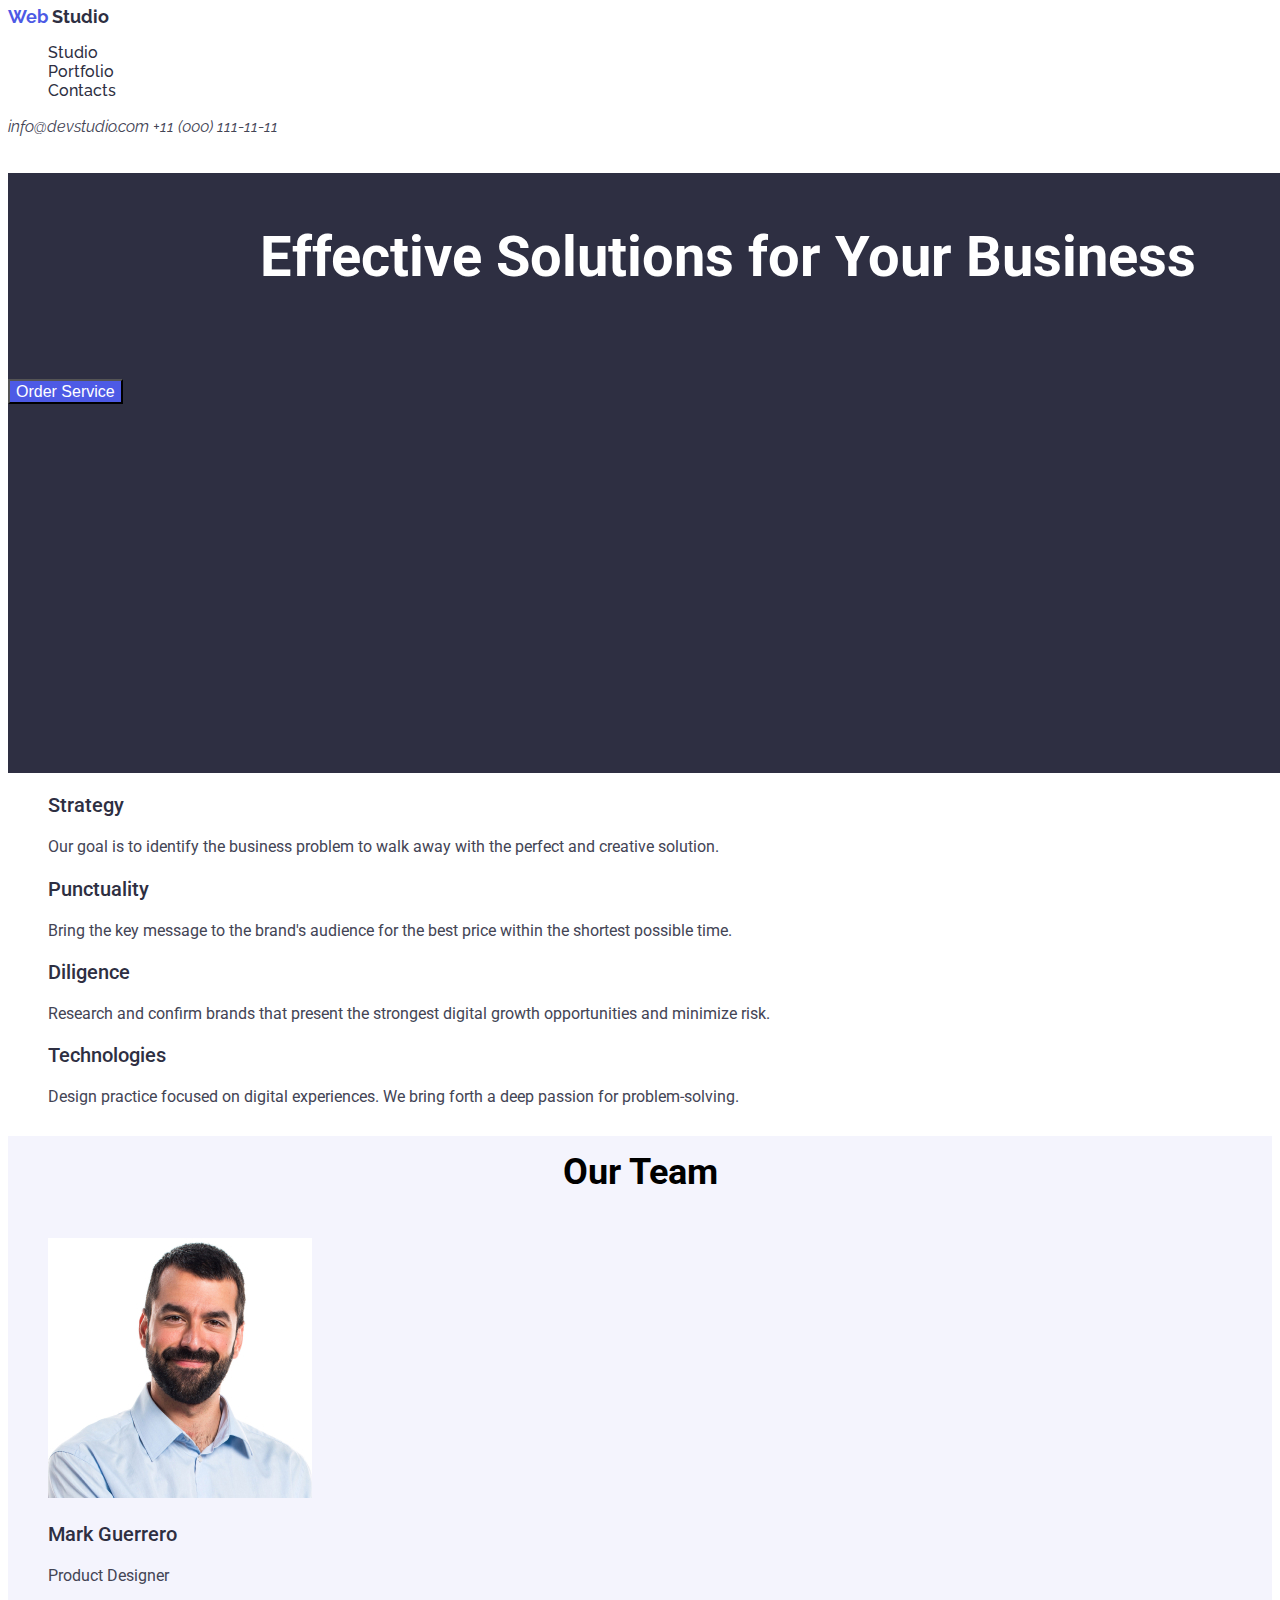
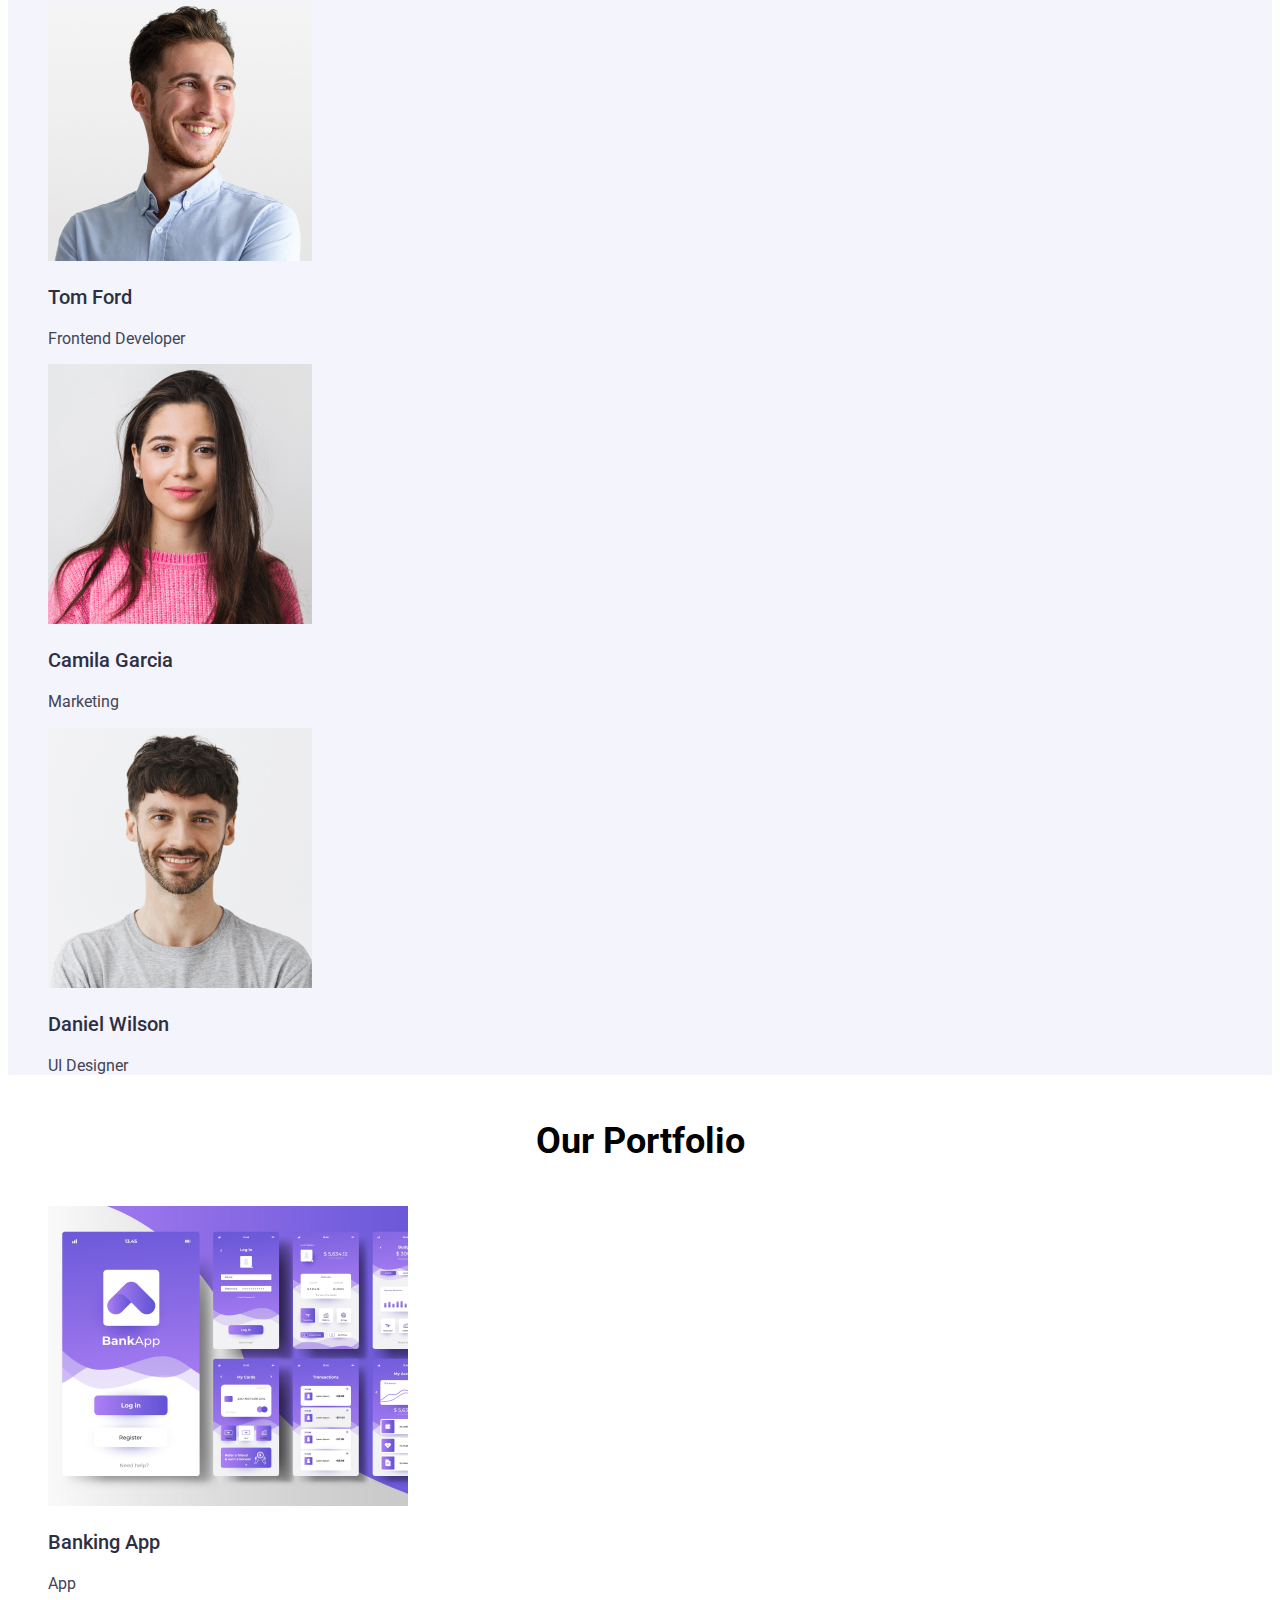
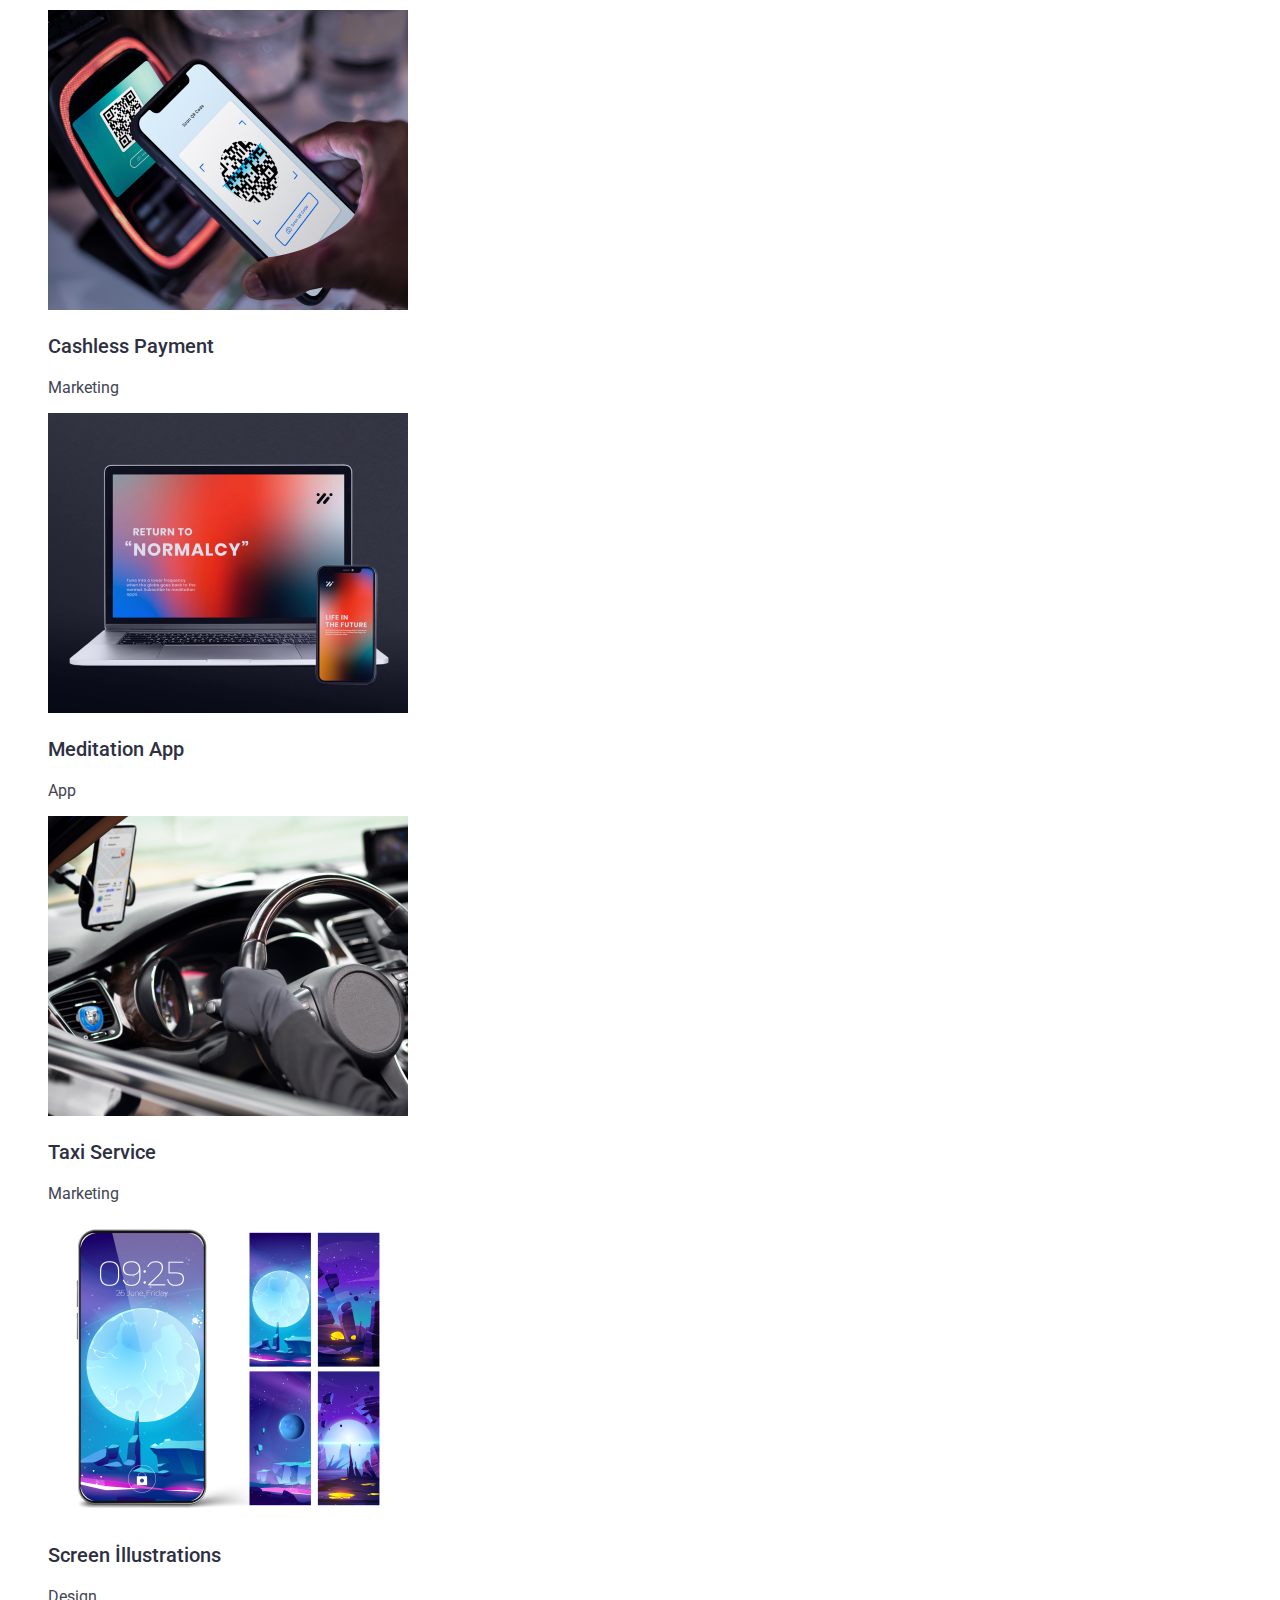
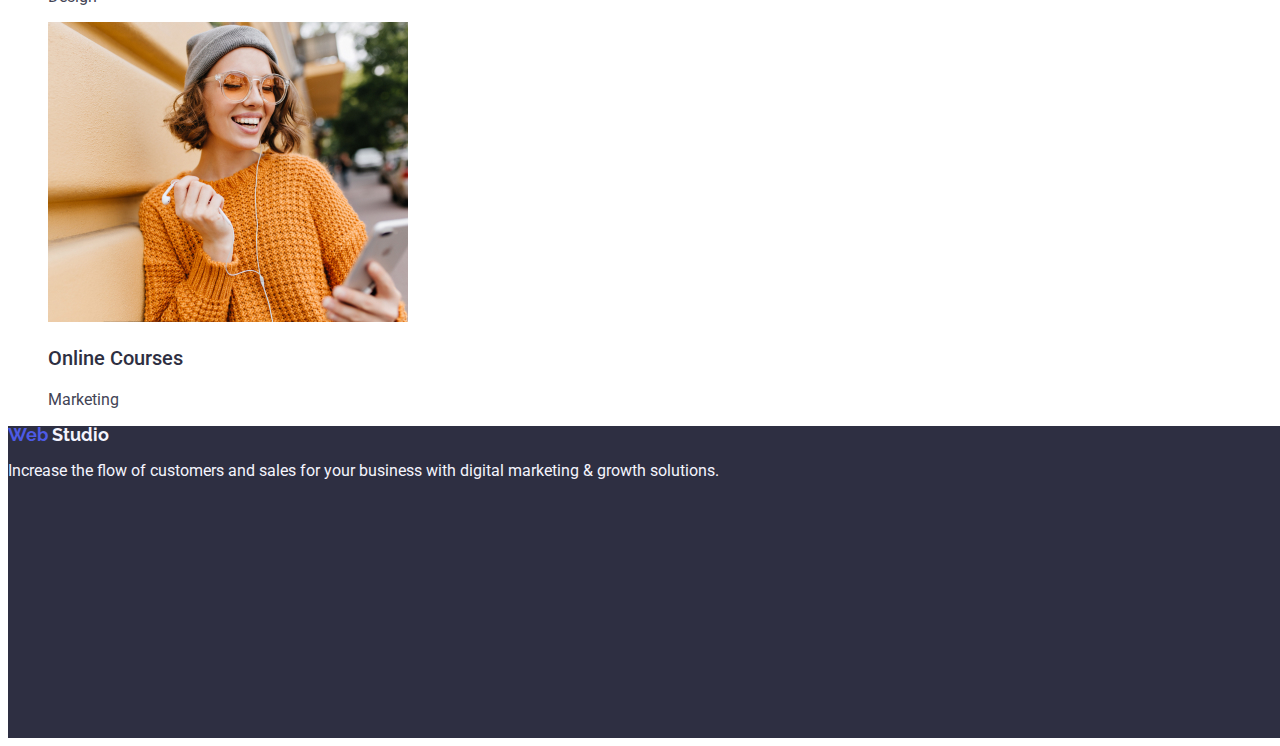
<file: index.html>
<!DOCTYPE html>
<html lang="en">
  <head>
    <meta charset="UTF-8" />
    <meta
      name="description"
      content="Effective Solutions
for Your Business"
    />
    <title>Web Studio</title>
    <link rel="stylesheet" href="css/styles.css" />
    <link
      href="https://fonts.googleapis.com/css2?family=Raleway:ital,wght@0,100..900;1,100..900&display=swap"
      rel="stylesheet"
    />
    <link
      href="https://fonts.googleapis.com/css2?family=Roboto:ital,wght@0,100;0,300;0,400;0,500;0,700;0,900;1,100;1,300;1,400;1,500;1,700;1,900&display=swap"
      rel="stylesheet"
    />
    <link
      rel="stylesheet"
      href="https://cdnjs.cloudflare.com/ajax/libs/modern-normalize/3.0.0/modern-normalize.min.css"
      integrity="sha512-3axTZ/bKFZH5/qLFTl4U+mDbBDFW+5QO5L7D1HnOhlhJbcNDIVJxoNm6It77g0eUdzfKZlHirayqRC2qJaAOJw=="
      crossorigin="anonymous"
      referrerpolicy="no-referrer"
    />
  </head>
  <body>
    <header>
      <a href="#">Web</a>
      <a id="Studio" href="#">Studio</a>
      <nav>
        <ul class="nav-text-list">
          <li><a href="#">Studio</a></li>
          <li><a href="#">Portfolio</a></li>
          <li><a href="#">Contacts</a></li>
        </ul>
      </nav>
      <address class="address">
        <a href="mailto:info@company.com">info@devstudio.com</a>
        <a href="tel:+110001111111">+11 (000) 111-11-11</a>
      </address>
    </header>
    <main>
      <section class="section1">
        <h1>Effective Solutions for Your Business</h1>
        <button type="button">Order Service</button>
      </section>
      <section class="section2">
        <ul>
          <li>
            <h3>Strategy</h3>
            <p>
              Our goal is to identify the business problem to walk away with the
              perfect and creative solution.
            </p>
          </li>
          <li>
            <h3>Punctuality</h3>
            <p>
              Bring the key message to the brand's audience for the best price
              within the shortest possible time.
            </p>
          </li>
          <li>
            <h3>Diligence</h3>
            <p>
              Research and confirm brands that present the strongest digital
              growth opportunities and minimize risk.
            </p>
          </li>
          <li>
            <h3>Technologies</h3>
            <p>
              Design practice focused on digital experiences. We bring forth a
              deep passion for problem-solving.
            </p>
          </li>
        </ul>
      </section>
      <section class="section3">
        <h2>Our Team</h2>
        <ul>
          <li>
            <img src="./images/birinci.jpg" alt="Mark Guerrero's photo" />
            <h3>Mark Guerrero</h3>
            <p>Product Designer</p>
          </li>
          <li>
            <img src="./images/ikinci.jpg" alt="Tom Ford's photo" />
            <h3>Tom Ford</h3>
            <p>Frontend Developer</p>
          </li>
          <li>
            <img src="./images/kadın.jpg" alt="Camila Garcia's photo" />
            <h3>Camila Garcia</h3>
            <p>Marketing</p>
          </li>
          <li>
            <img src="./images/ucuncu.jpg" alt="Daniel Wilson's photo" />
            <h3>Daniel Wilson</h3>
            <p>UI Designer</p>
          </li>
        </ul>
      </section>
      <section class="section4">
        <h2>Our Portfolio</h2>
        <ul>
          <li>
            <img src="./images/banking.jpg" alt="banking app" />
            <h3>Banking App</h3>
            <p>App</p>
          </li>
          <li>
            <img src="./images/cashless.jpg" alt="cashless payment" />
            <h3>Cashless Payment</h3>
            <p>Marketing</p>
          </li>
          <li>
            <img src="./images/meditation.jpg" alt="meditation app" />
            <h3>Meditation App</h3>
            <p>App</p>
          </li>
          <li>
            <img src="./images/taxi.jpg" alt="taxi Service" />
            <h3>Taxi Service</h3>
            <p>Marketing</p>
          </li>
          <li>
            <img src="./images/screen.jpg" alt="screen illustrator" />
            <h3>Screen İllustrations</h3>
            <p>Design</p>
          </li>
          <li>
            <img src="./images/online.jpg" alt="online course" />
            <h3>Online Courses</h3>
            <p>Marketing</p>
          </li>
        </ul>
      </section>
    </main>
    <footer class="footer">
      <a href="#">Web</a>
      <a id="Studio1" href="#">Studio</a>
      <p>
        Increase the flow of customers and sales for your business with digital
        marketing & growth solutions.
      </p>
    </footer>
  </body>
</html>
</file>
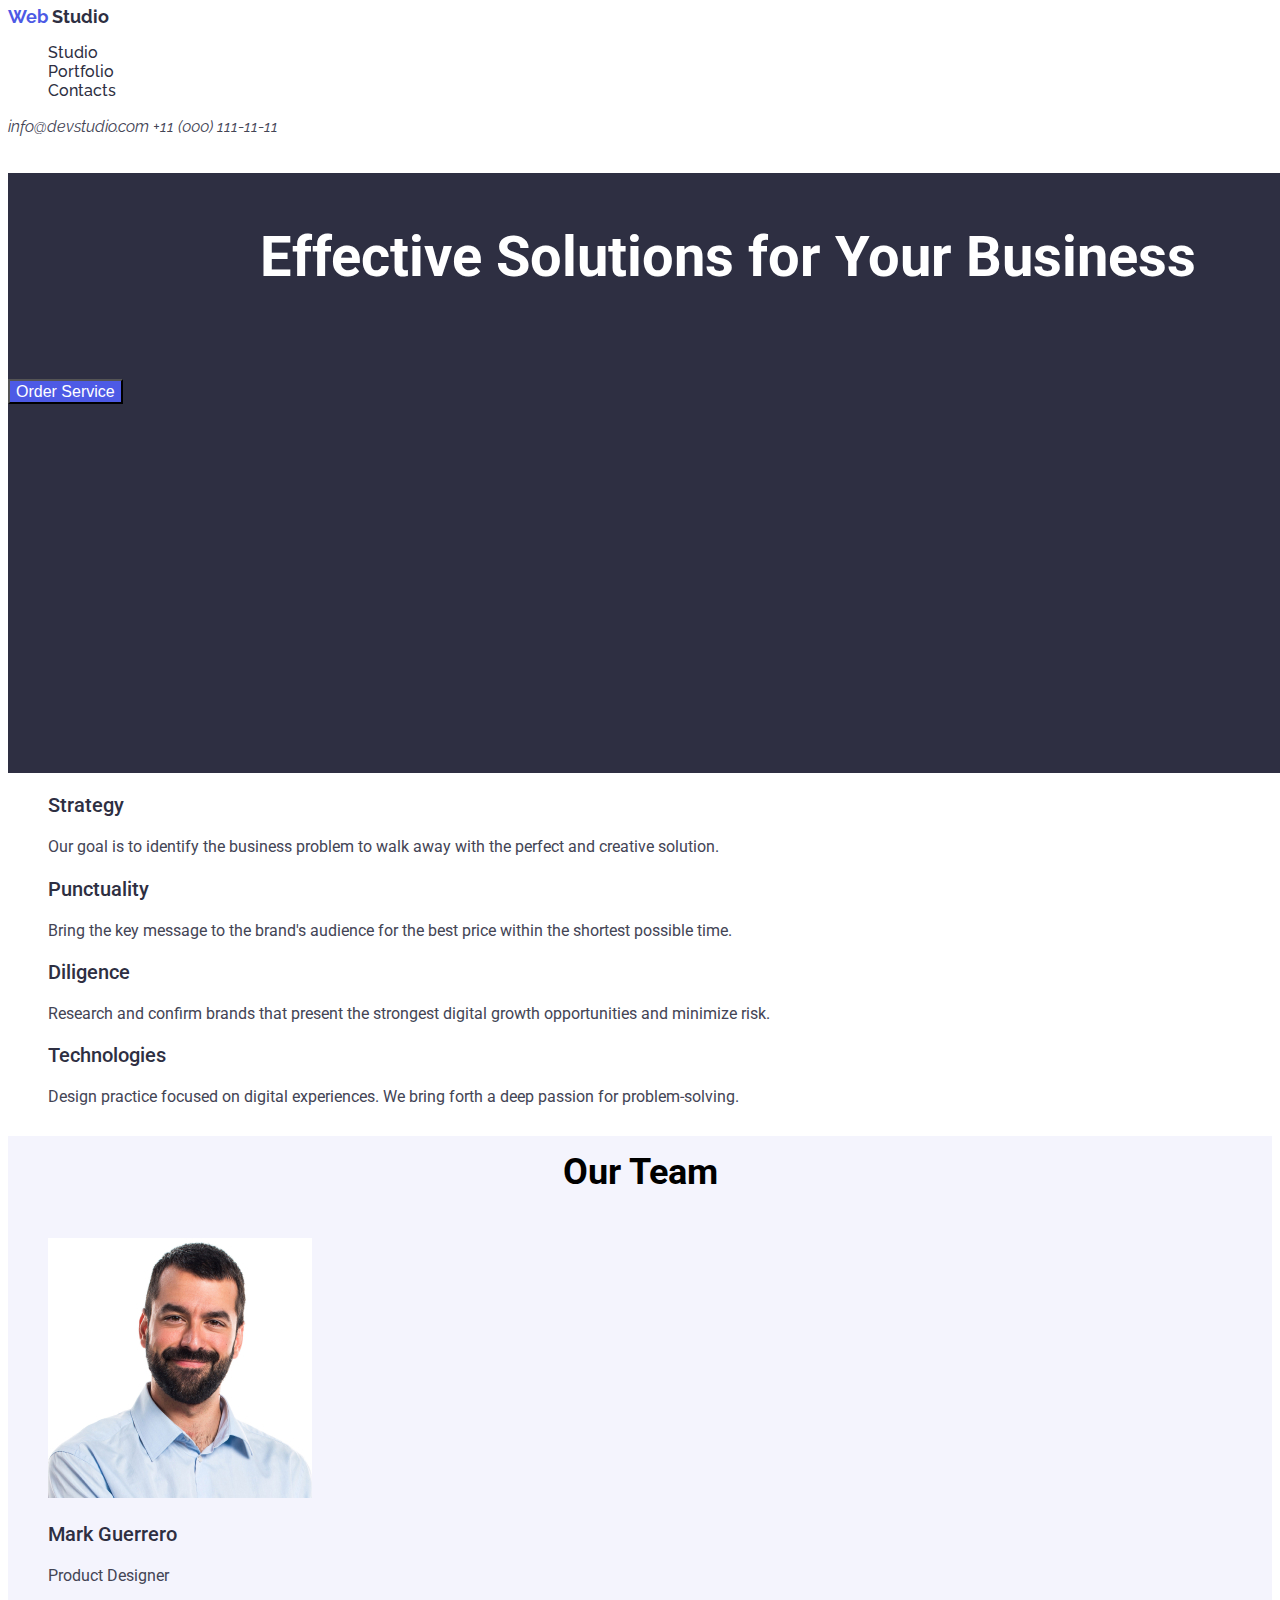
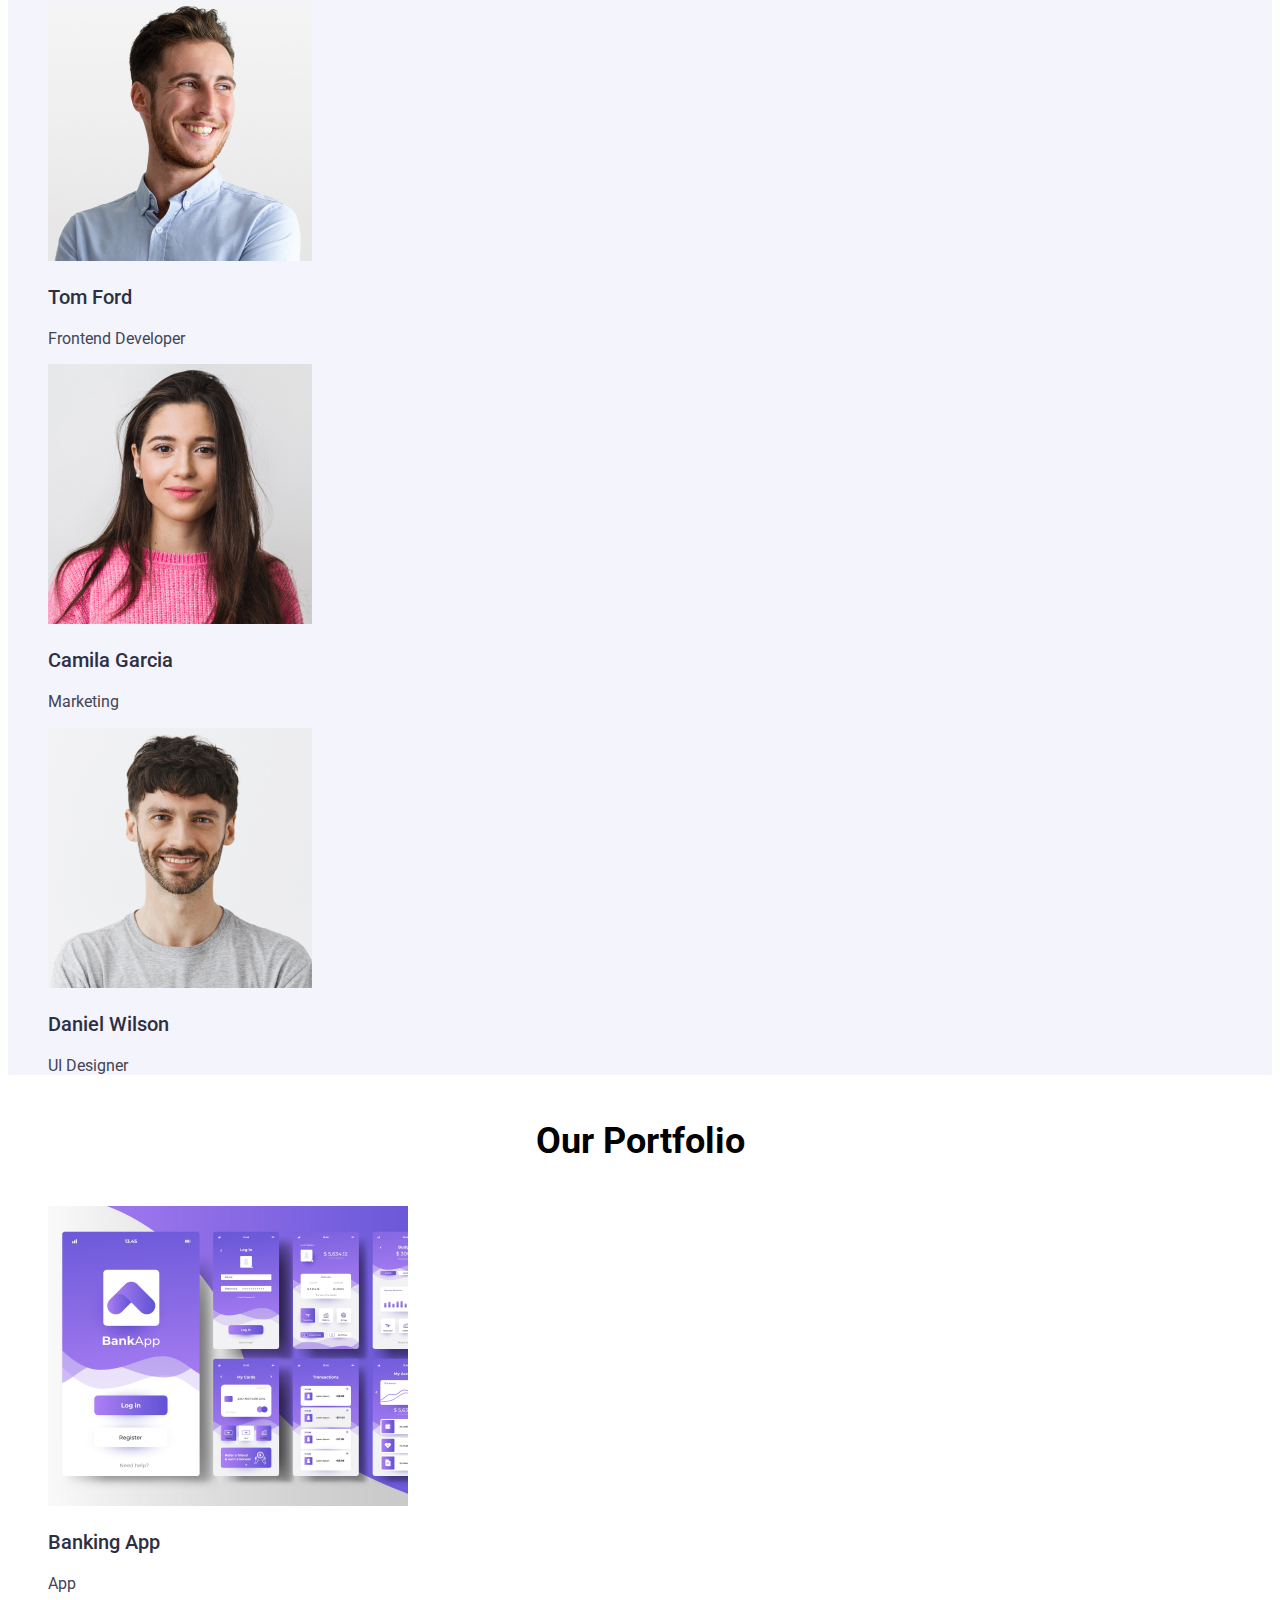
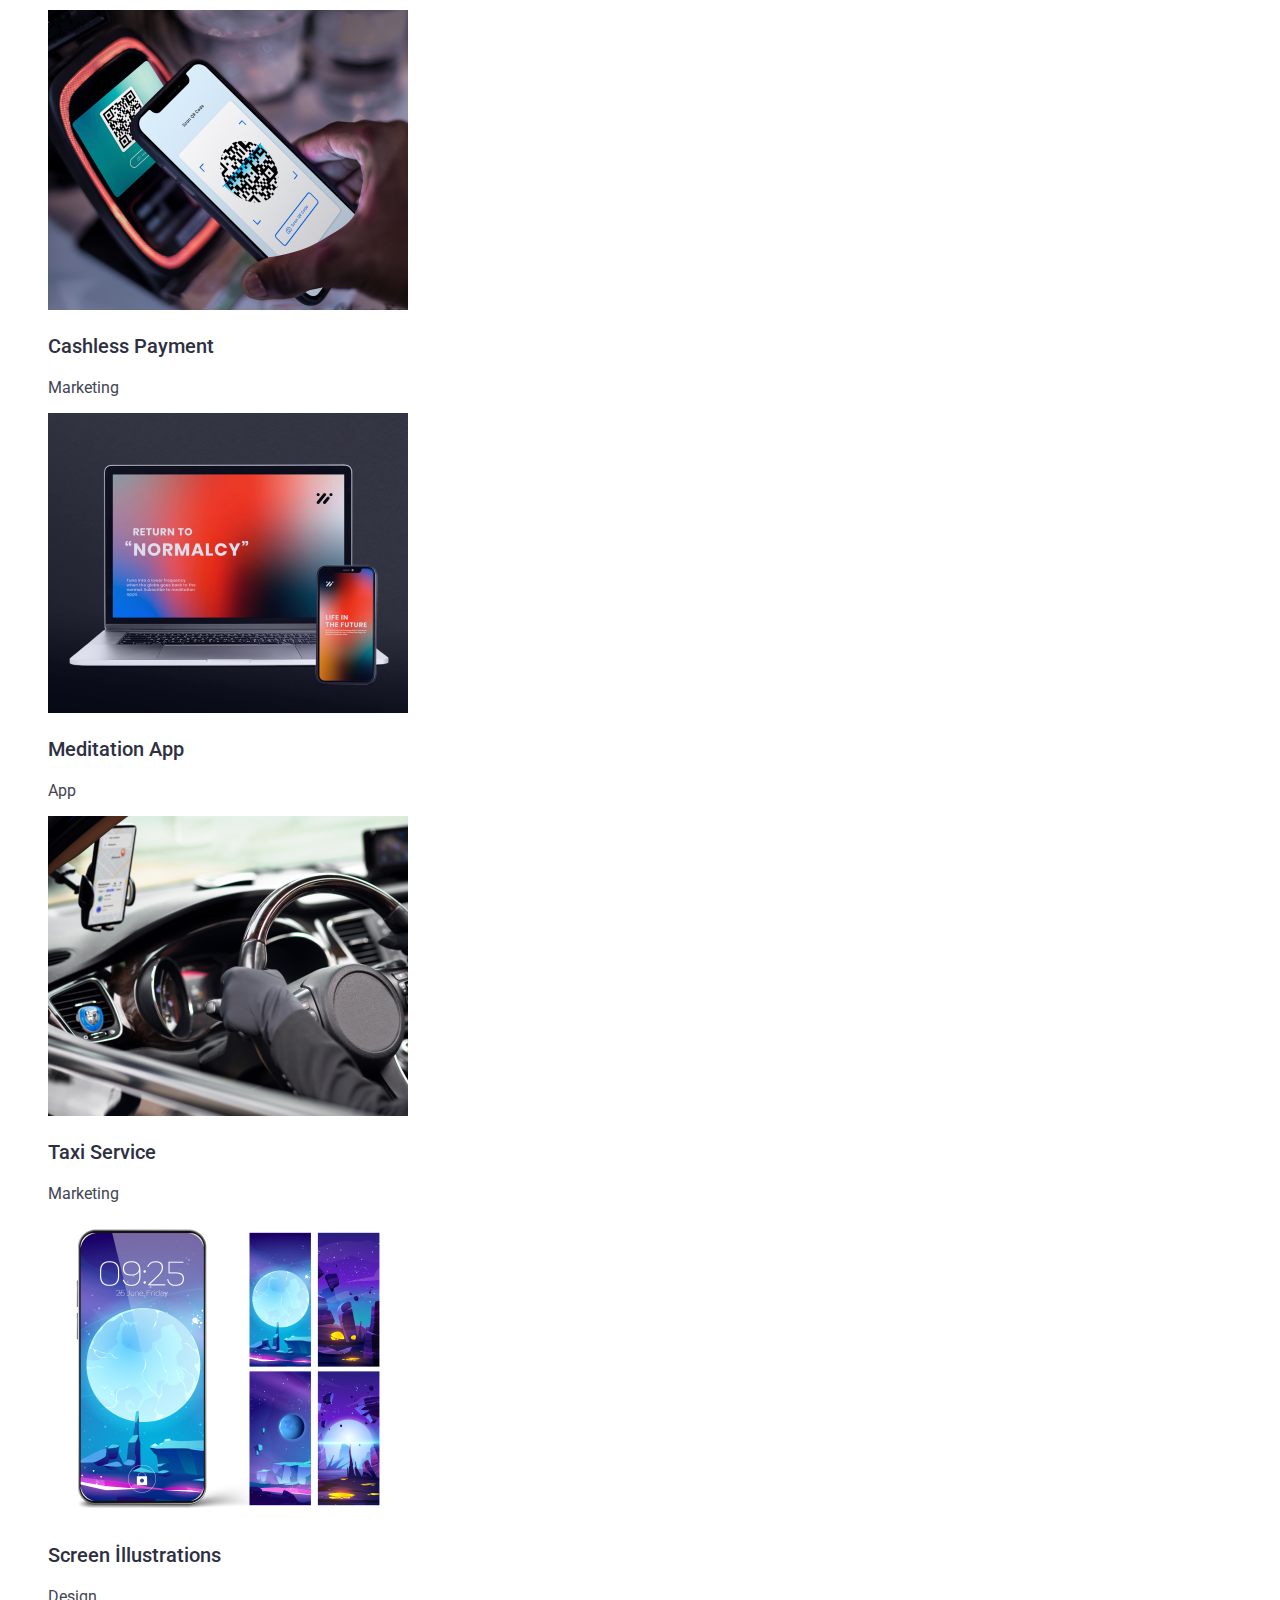
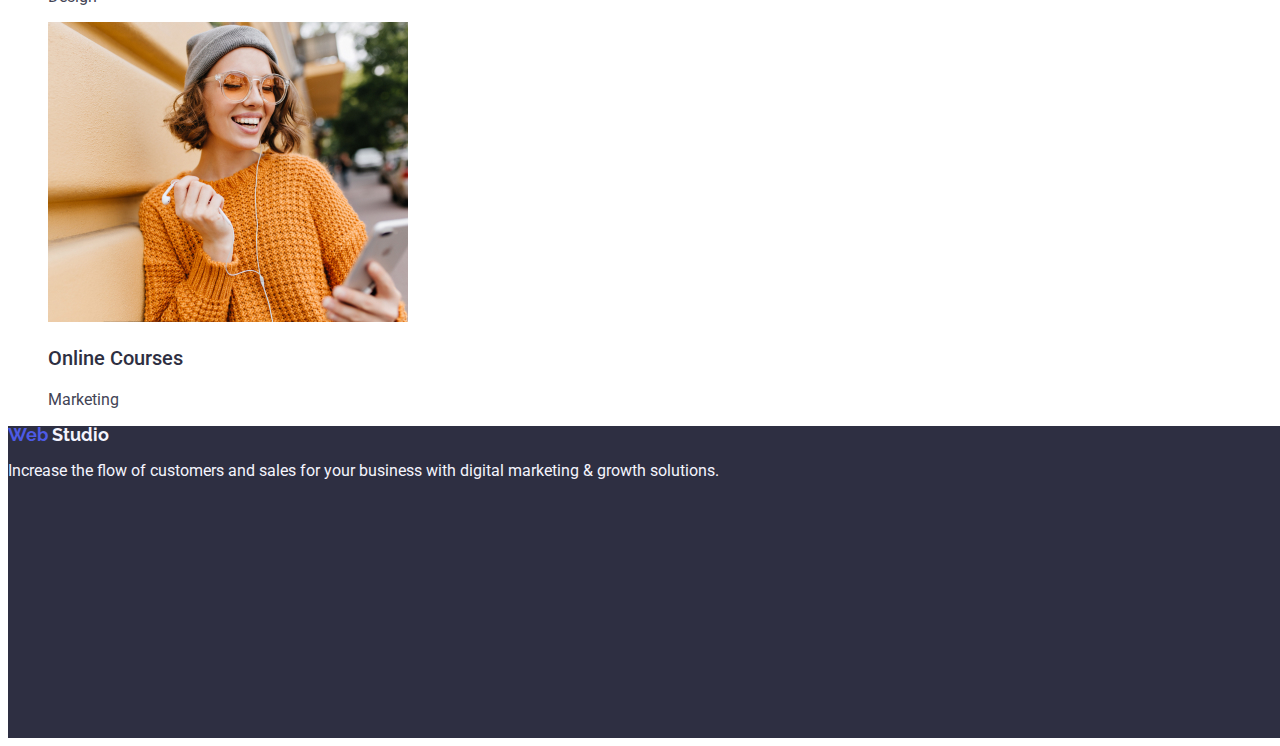
<file: index2.html>
<!DOCTYPE html>
<html lang="en">
  <head>
    <meta charset="UTF-8" />
    <meta
      name="description"
      content="Effective Solutions
for Your Business"
    />
    <title>Web Studio</title>
    <link rel="stylesheet" href="style2.css" />
    <link
      href="https://fonts.googleapis.com/css2?family=Raleway:ital,wght@0,100..900;1,100..900&display=swap"
      rel="stylesheet"
    />
    <link
      href="https://fonts.googleapis.com/css2?family=Roboto:ital,wght@0,100;0,300;0,400;0,500;0,700;0,900;1,100;1,300;1,400;1,500;1,700;1,900&display=swap"
      rel="stylesheet"
    />
    <link
      rel="stylesheet"
      href="https://cdnjs.cloudflare.com/ajax/libs/modern-normalize/3.0.0/modern-normalize.min.css"
      integrity="sha512-3axTZ/bKFZH5/qLFTl4U+mDbBDFW+5QO5L7D1HnOhlhJbcNDIVJxoNm6It77g0eUdzfKZlHirayqRC2qJaAOJw=="
      crossorigin="anonymous"
      referrerpolicy="no-referrer"
    />
  </head>
  <body>
    <header>
      <a href="#">Web</a>
      <a href="#" style="color: #2e2f42">Studio</a>
      <nav>
        <ul class="nav-text-list">
          <li><a href="#">Studio</a></li>
          <li><a href="#">Portfolio</a></li>
          <li><a href="#">Contacts</a></li>
        </ul>
      </nav>
      <address class="address">
        <a href="mailto:info@company.com">info@devstudio.com</a>
        <a href="tel:+110001111111">+11 (000) 111-11-11</a>
      </address>
    </header>
    <main>
      <section style="background-color: #2e2f42" class="section1">
        <h1>Effective Solutions for Your Business</h1>
        <button type="button">Order Service</button>
      </section>
      <section class="section2">
        <ul>
          <li>
            <h3>Strategy</h3>
            <p>
              Our goal is to identify the business problem to walk away with the
              perfect and creative solution.
            </p>
          </li>
          <li>
            <h3>Punctuality</h3>
            <p>
              Bring the key message to the brand's audience for the best price
              within the shortest possible time.
            </p>
          </li>
          <li>
            <h3>Diligence</h3>
            <p>
              Research and confirm brands that present the strongest digital
              growth opportunities and minimize risk.
            </p>
          </li>
          <li>
            <h3>Technologies</h3>
            <p>
              Design practice focused on digital experiences. We bring forth a
              deep passion for problem-solving.
            </p>
          </li>
        </ul>
      </section>
      <section class="section3">
        <h2>Our Team</h2>
        <ul>
          <li>
            <img src="./images/birinci.jpg" alt="Mark Guerrero's photo" />
            <h3>Mark Guerrero</h3>
            <p>Product Designer</p>
          </li>
          <li>
            <img src="./images/ikinci.jpg" alt="Tom Ford's photo" />
            <h3>Tom Ford</h3>
            <p>Frontend Developer</p>
          </li>
          <li>
            <img src="./images/kadın.jpg" alt="Camila Garcia's photo" />
            <h3>Camila Garcia</h3>
            <p>Marketing</p>
          </li>
          <li>
            <img src="./images/ucuncu.jpg" alt="Daniel Wilson's photo" />
            <h3>Daniel Wilson</h3>
            <p>UI Designer</p>
          </li>
        </ul>
      </section>
      <section class="section4">
        <h2>Our Portfolio</h2>
        <ul>
          <li>
            <img src="./images/banking.jpg" alt="banking app" />
            <h3>Banking App</h3>
            <p>App</p>
          </li>
          <li>
            <img src="./images/cashless.jpg" alt="cashless payment" />
            <h3>Cashless Payment</h3>
            <p>Marketing</p>
          </li>
          <li>
            <img src="./images/meditation.jpg" alt="meditation app" />
            <h3>Meditation App</h3>
            <p>App</p>
          </li>
          <li>
            <img src="./images/taxi.jpg" alt="taxi Service" />
            <h3>Taxi Service</h3>
            <p>Marketing</p>
          </li>
          <li>
            <img src="./images/screen.jpg" alt="screen illustrator" />
            <h3>Screen İllustrations</h3>
            <p>Design</p>
          </li>
          <li>
            <img src="./images/online.jpg" alt="online course" />
            <h3>Online Courses</h3>
            <p>Marketing</p>
          </li>
        </ul>
      </section>
    </main>
    <footer class="footer">
      <a href="#">Web</a>
      <a href="#" style="color: #f4f4fd">Studio</a>
      <p>
        Increase the flow of customers and sales for your business with digital
        marketing & growth solutions.
      </p>
    </footer>
  </body>
</html>
</file>
<file: css/styles.css>
body {
  background-color: #ffffff;
  font-family: "Roboto", sans-serif;
}
header a {
  font-family: "Raleway", sans-serif;
  text-decoration: none;
  font-size: 18px;
  font-weight: 700;
  line-height: 1.05;
  color: #4d5ae5;
}
#Studio {
  color: #2e2f42;
}
.nav-text-list {
  list-style-type: none;
}

.nav-text-list a {
  color: #2e2f42;
  font-weight: 500;
  font-size: 16px;
  line-height: 1.2em;
  text-decoration: none;
}
.nav-text-list a:hover,
.nav-text-list a:active,
.nav-text-list:focus {
  color: #404bbf;
}
.address a {
  color: #434455;
  font-size: 16px;
  font-weight: 400;
  line-height: 1.2em;
  text-decoration: none;
}
.address a:hover,
.address a:focus {
  color: #404bbf;
}

h1 {
  color: #ffffff;
  font-size: 56px;
  font-weight: 700;
  line-height: 3;
  text-align: center;
}

button {
  background-color: #4d5ae5;
  color: #ffffff;
  font-size: 16px;
  font-weight: 500;
  line-height: 1.2em;
}
button:hover,
button:focus {
  background-color: #404bbf;
  cursor: pointer;
}

h3 {
  color: #2e2f42;
  font-size: 20px;
  font-weight: 500;
  line-height: 1.2em;
}
p {
  color: #434455;
  font-size: 16px;
  font-weight: 400;
  line-height: 1.2em;
}
h2 {
  font-size: 36px;
  font-weight: 700;
  line-height: 2;
  text-align: center;
}
.section1 {
  background-color: #2e2f42;
  width: 1440px;
  height: 600px;
  top: 72px;
}
.section2 ul {
  list-style-type: none;
}
.section3 ul {
  list-style-type: none;
}
.section3 {
  background-color: #f4f4fd;
}
.section4 ul {
  list-style-type: none;
}
.footer {
  background-color: #2e2f42;
  width: 1440px;
  height: 312px;
  top: 2988px;
}
.footer p {
  color: #f4f4fd;
}
.footer a {
  text-decoration: none;
  color: #4d5ae5;
  font-family: "Raleway", sans-serif;
  text-decoration: none;
  font-size: 18px;
  font-weight: 700;
  line-height: 1.05;
}
#Studio1 {
  color: #f4f4fd;
}
</file>
<file: style2.css>
body {
  background-color: #ffffff;
  font-family: "Roboto", sans-serif;
}
header a {
  font-family: "Raleway", sans-serif;
  text-decoration: none;
  font-size: 18px;
  font-weight: 700;
  line-height: 1.05;
  color: #4d5ae5;
}
.nav-text-list {
  list-style-type: none;
}

.nav-text-list a {
  color: #2e2f42;
  font-weight: 500;
  font-size: 16px;
  line-height: 1.2em;
  text-decoration: none;
}
.nav-text-list a:hover,
.nav-text-list a:active,
.nav-text-list:focus {
  color: #404bbf;
}
.address a {
  color: #434455;
  font-size: 16px;
  font-weight: 400;
  line-height: 1.2em;
  text-decoration: none;
}
.address a:hover,
.address a:focus {
  color: #404bbf;
}

h1 {
  color: #ffffff;
  font-size: 56px;
  font-weight: 700;
  line-height: 3;
  text-align: center;
}

button {
  background-color: #4d5ae5;
  color: #ffffff;
  font-size: 16px;
  font-weight: 500;
  line-height: 1.2em;
}
button:hover,
button:focus {
  background-color: #404bbf;
}

h3 {
  color: #2e2f42;
  font-size: 20px;
  font-weight: 500;
  line-height: 1.2em;
}
p {
  color: #434455;
  font-size: 16px;
  font-weight: 400;
  line-height: 1.2em;
}
h2 {
  font-size: 36px;
  font-weight: 700;
  line-height: 2;
  text-align: center;
}
.section1 {
  width: 1440px;
  height: 600px;
  top: 72px;
}
.section2 ul {
  list-style-type: none;
}
.section3 ul {
  list-style-type: none;
}
.section3 {
  background-color: #f4f4fd;
}
.section4 ul {
  list-style-type: none;
}
.footer {
  background-color: #2e2f42;
  width: 1440px;
  height: 312px;
  top: 2988px;
}
.footer p {
  color: #f4f4fd;
}
.footer a {
  text-decoration: none;
  color: #4d5ae5;
  font-family: "Raleway", sans-serif;
  text-decoration: none;
  font-size: 18px;
  font-weight: 700;
  line-height: 1.05;
}
</file>
